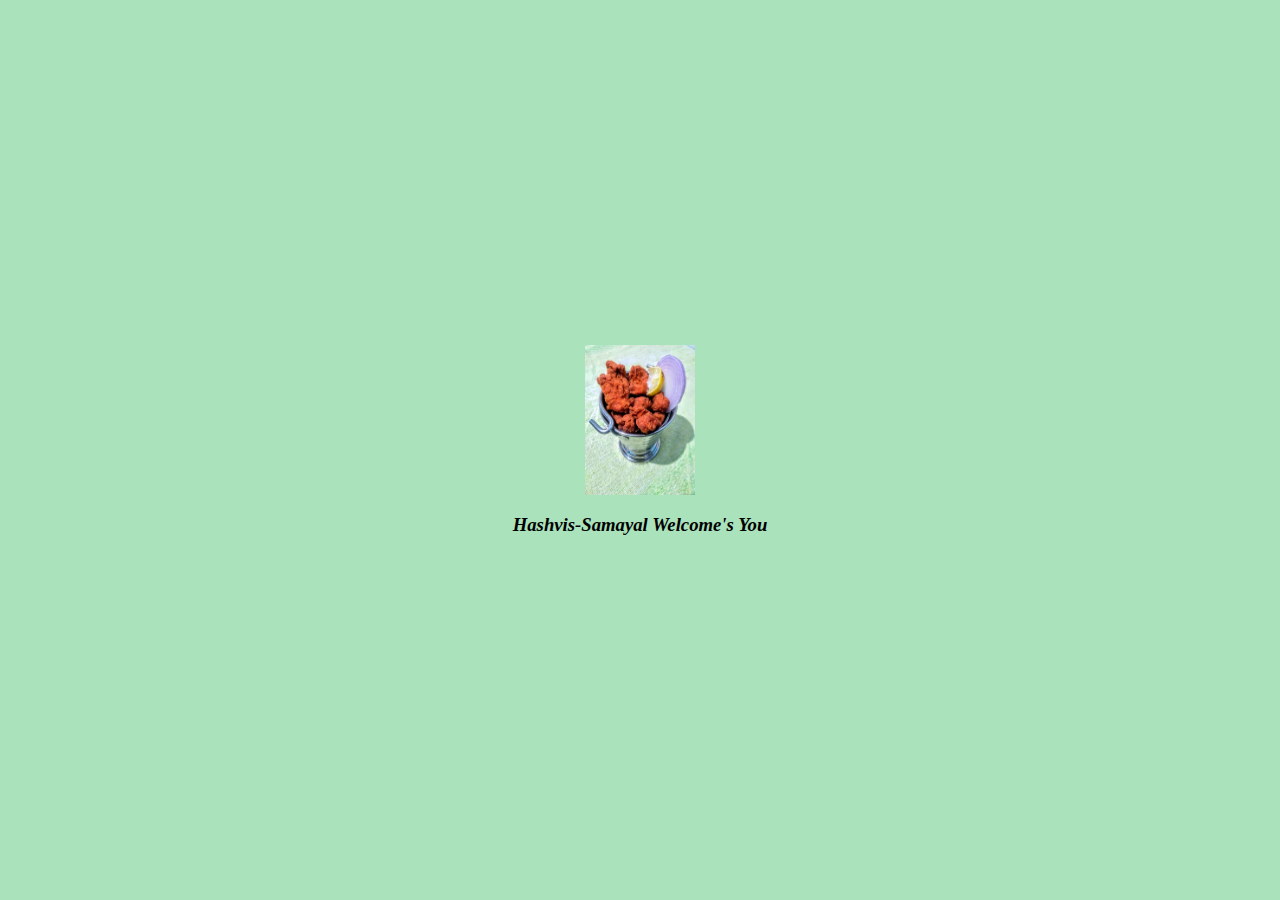
<file: index.html>
<!DOCTYPE html>
<html lang="en">
<head>
    <meta charset="UTF-8">
    <meta http-equiv="X-UA-Compatible" content="IE=edge">
    <meta name="viewport" content="width=device-width, initial-scale=1.0">
    <title>Hashvis-Samayal</title>
    <link rel="stylesheet" href="./style.css">
</head>
<body class="b-index">
    <section class="indexlogo">
    <img id="index" src="./logo.hashvissamayal.jpg" alt="logo">
    <h3><b><i>Hashvis-Samayal Welcome's You</i></b></h3>
    </section>

    <script>
        var timer = setTimeout(function() {
            window.location.href='./home.html'
        }, 2000);
    </script>
   
</body>
<script src="./main.js"></script>
</html>
</file>
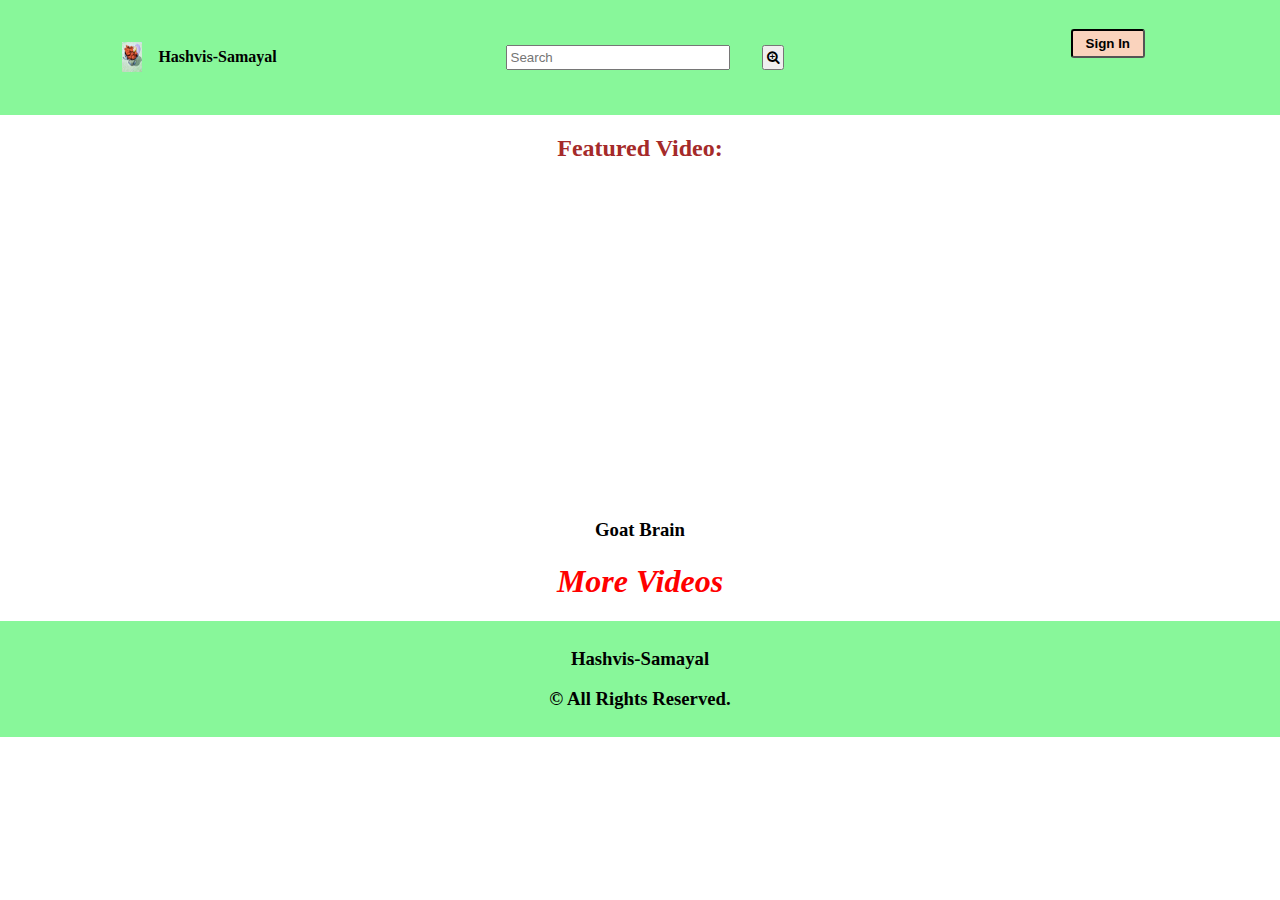
<file: home.html>
<!DOCTYPE html>
<html lang="en">
<head>
    <meta charset="UTF-8">
    <meta http-equiv="X-UA-Compatible" content="IE=edge">
    <meta name="viewport" content="width=device-width, initial-scale=1.0">
    <title>Hashvis-Samayal</title>
    <link rel="stylesheet" href="./style.css">
    <link rel="stylesheet" href="https://cdnjs.cloudflare.com/ajax/libs/font-awesome/4.7.0/css/font-awesome.min.css">
</head>
<body>
    <header>
        <div class="logo"><img id=logo src="./logo.hashvissamayal.jpg" alt="logo"><b>Hashvis-Samayal</b></div>
        <div class="search">
            <input id="search" type="text" placeholder="Search">
            <button id="lens" class="lens" type="submit"><i class="fa fa-search-plus" aria-hidden="true" ></i></button>
        </div>
        <button id="signin" type="button">Sign In</button>
    </header>
    <main>
        <section class="model-wrapper">
            <div class="model">
                <form method="GET" name="myform" onsubmit="event.preventDefault()" ><br><br><br>
                    <input type="text" name="username" id="username" placeholder="Username"><br><br>
                    <input type="email" name="email" id="email" placeholder="Email"><br><br>
                    <input type="password" name="password" id="password" placeholder="password"><br><br>
                    <button id="login" type="button" onclick="validateForm()" value="Login">Log In</button><br><br>
                </form>
            </div>
        </section>
        <div class="video-wrapper"> 
            <div class="vidoe-card">
                <h2 class="h2home"><b>Featured Video:</b></h2>
                <iframe id="home-iframe" width="560" height="315" src="https://www.youtube.com/embed/WPNhdNMqtOI" title="YouTube video player" frameborder="0" allow="accelerometer; autoplay; clipboard-write; encrypted-media; gyroscope; picture-in-picture" allowfullscreen></iframe>
                <h3><b>Goat Brain</b></h3>
                <a href="#" id="more-videos" onclick="alert('SignIn to Continue!');"><h1><b><i>More Videos</i></b></h1></a>
            </div>  
        </div>
    </main>
    <footer>
        <h3>Hashvis-Samayal</h3>
        <h3>&copy; All Rights Reserved.</h3>
    </footer>
</body>
<script src="./main.js"></script>
</html>
</file>
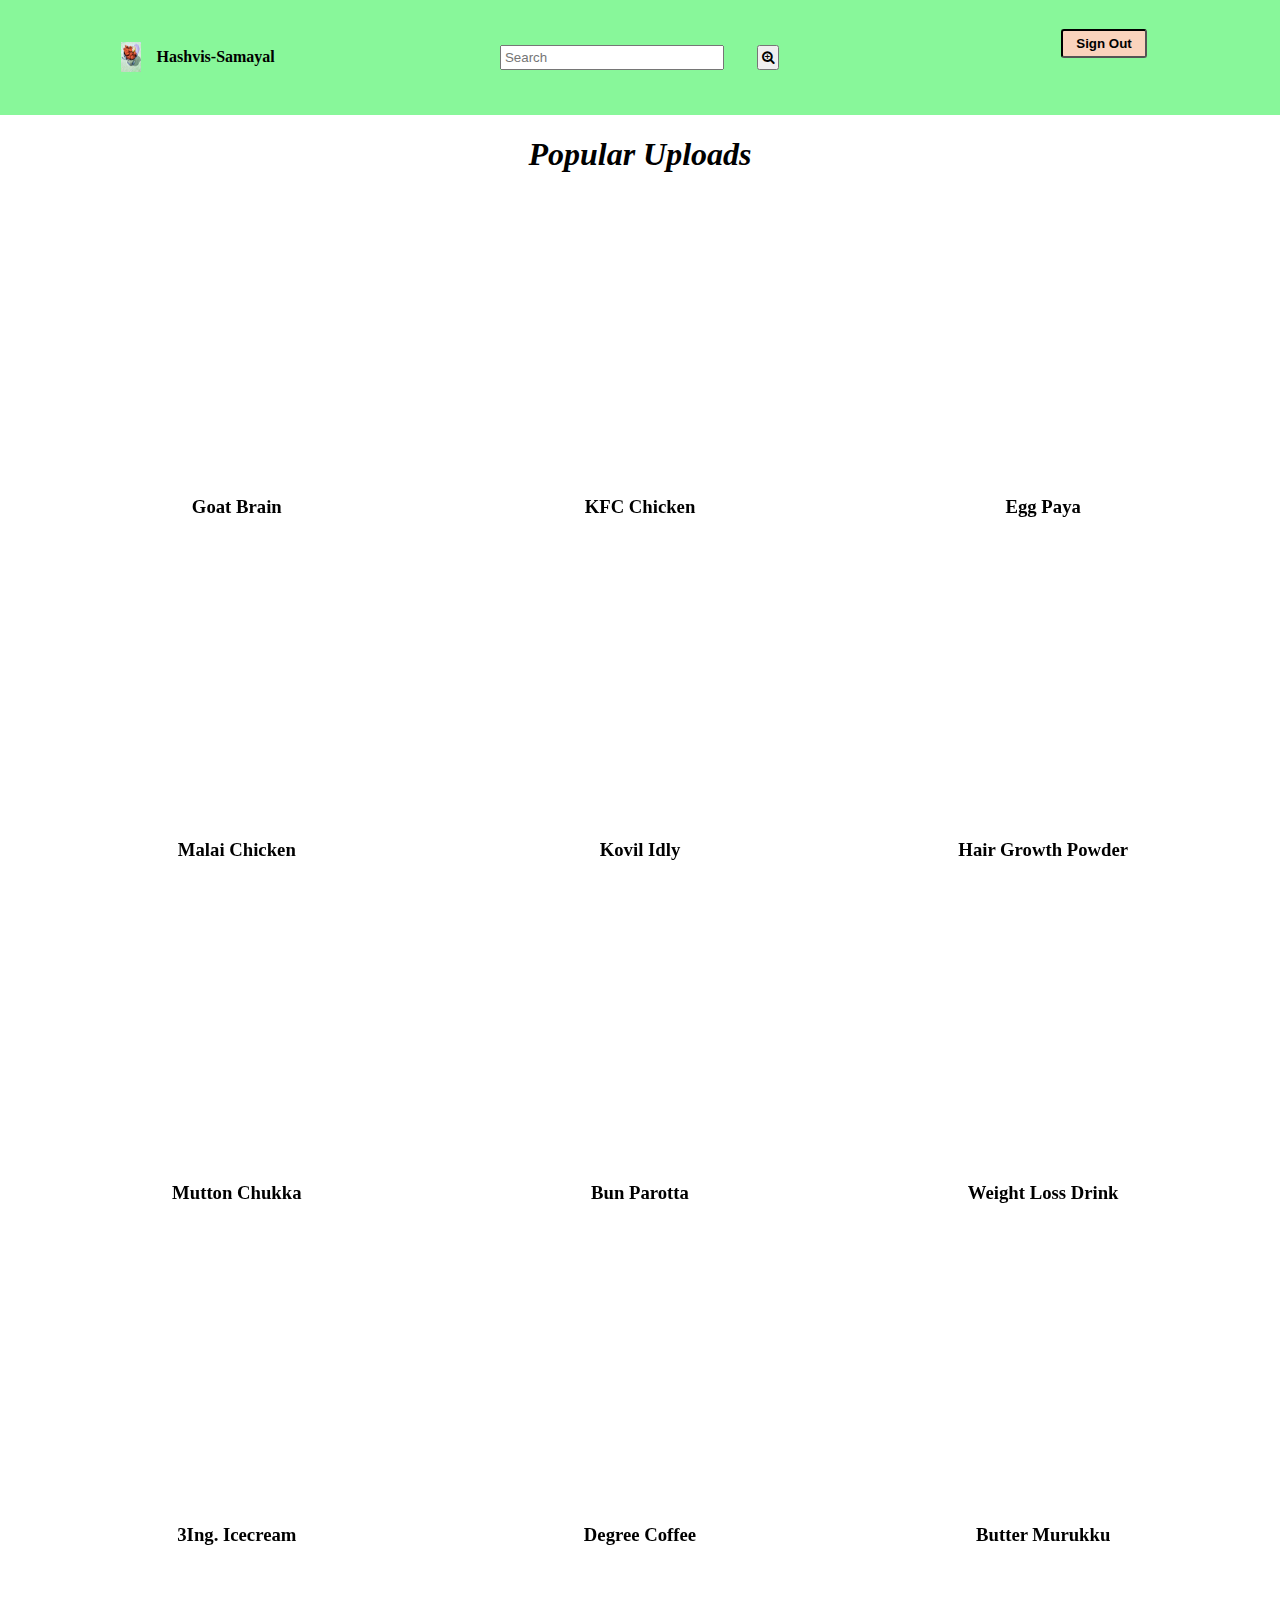
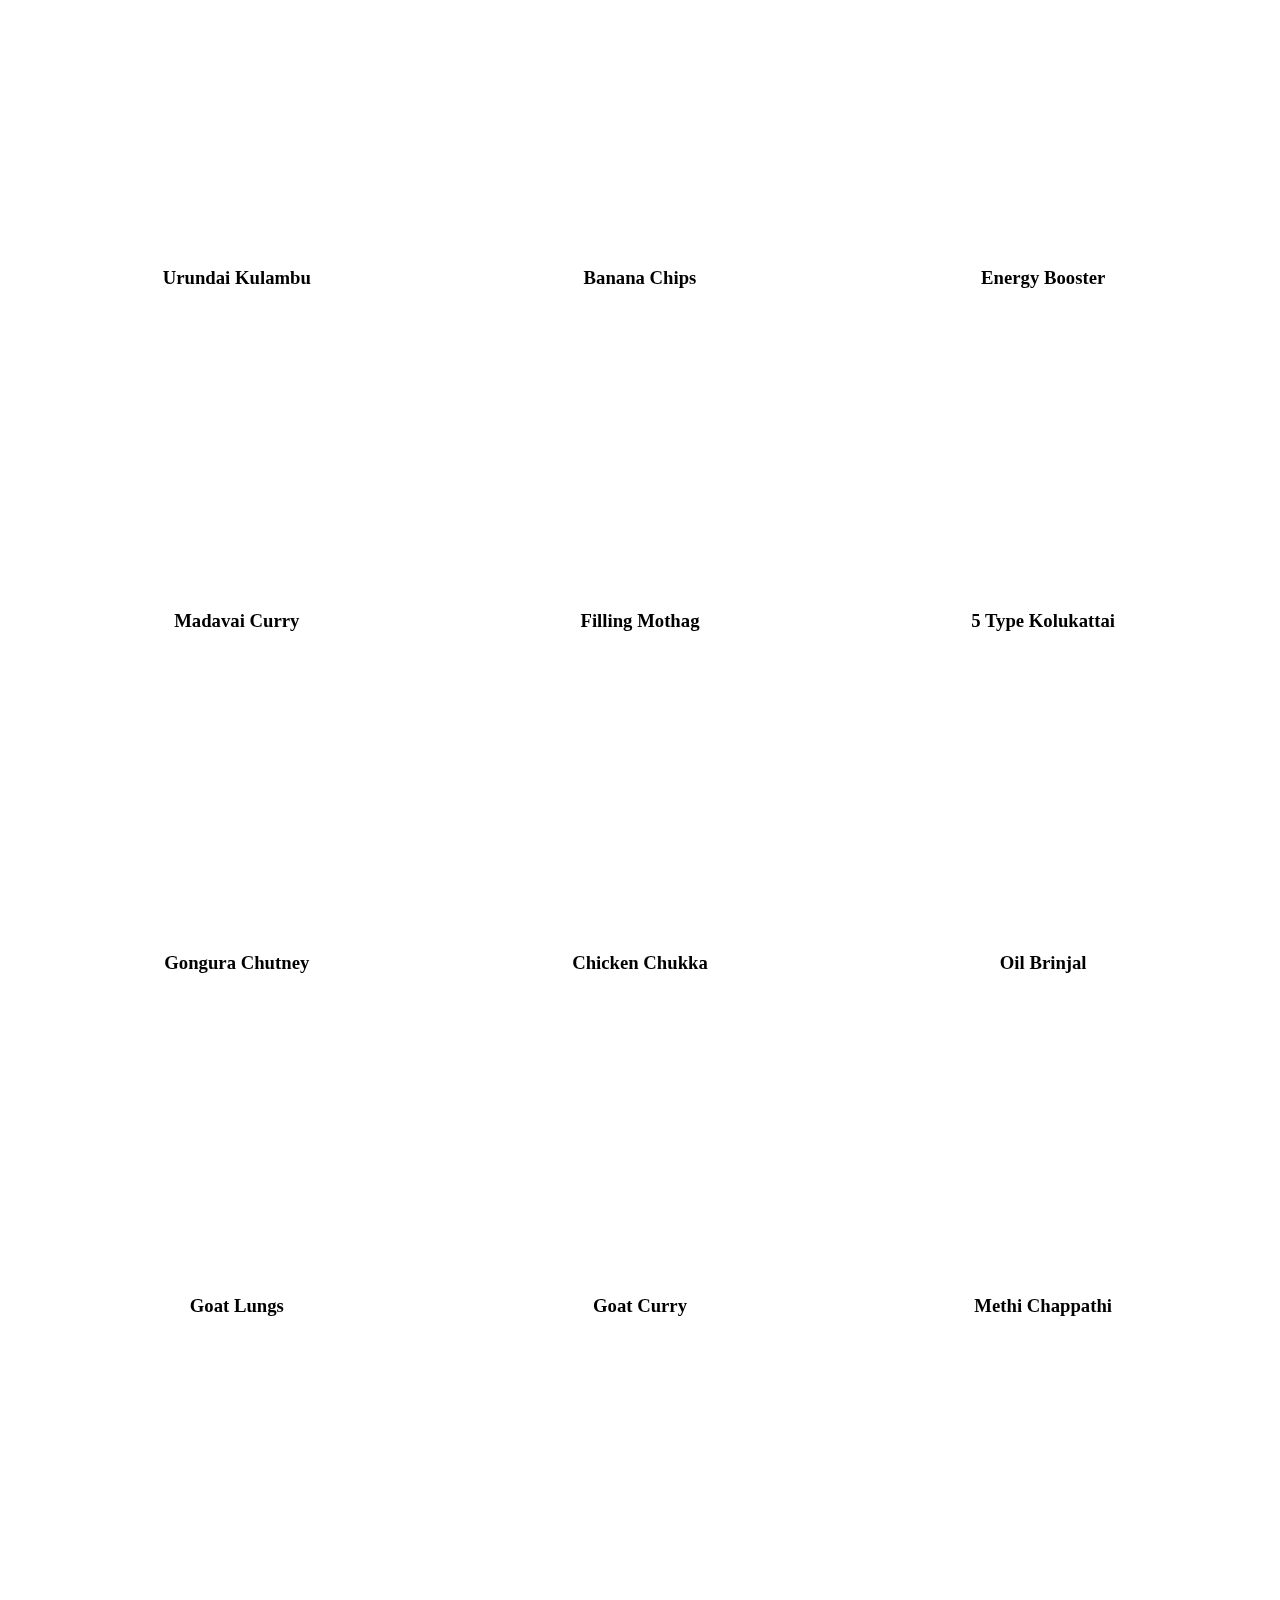
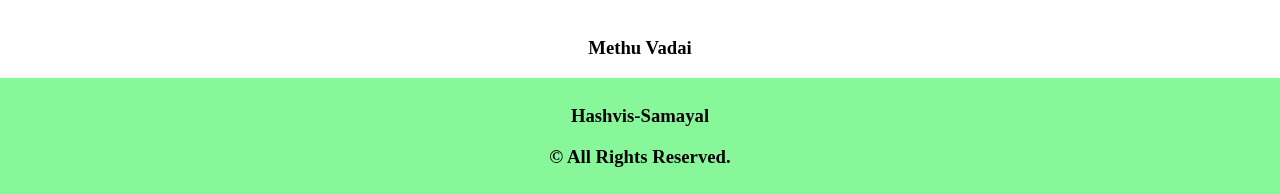
<file: user.html>
<!DOCTYPE html>
<html lang="en">
<head>
    <meta charset="UTF-8">
    <meta http-equiv="X-UA-Compatible" content="IE=edge">
    <meta name="viewport" content="width=device-width, initial-scale=1.0">
    <title>Hashvis-Samayal</title>
    <link rel="stylesheet" href="./style.css">
    <link rel="stylesheet" href="https://cdnjs.cloudflare.com/ajax/libs/font-awesome/4.7.0/css/font-awesome.min.css">
</head>
<body>
    <header>
        <div class="logo"><img id=logo src="./logo.hashvissamayal.jpg" alt="logo"><b>Hashvis-Samayal</b></div>
        <div class="search">
            <input id="search" type="text" placeholder="Search">
            <button id="lens" class="lens" type="submit"><i class="fa fa-search-plus" aria-hidden="true" ></i></button>
        </div>
        <button id="signout" type="button" onclick="window.location.href='./index.html'">Sign Out</button>
    </header>
    <main>
        <h1 class="h1user"><b><i>Popular Uploads</i></b></h1>
        <div class="video-wrapper"> 
            <div class="vidoe-card">
                <iframe id="iframe" width="560" height="315" src="https://www.youtube.com/embed/WPNhdNMqtOI" title="YouTube video player" frameborder="0" allow="accelerometer; autoplay; clipboard-write; encrypted-media; gyroscope; picture-in-picture" allowfullscreen></iframe>
                <h3><b>Goat Brain</b></h3>
            </div>
            <div class="vidoe-card">
                <iframe id="iframe" width="560" height="315" src="https://www.youtube.com/embed/xUToX9AeJSA" title="YouTube video player" frameborder="0" allow="accelerometer; autoplay; clipboard-write; encrypted-media; gyroscope; picture-in-picture" allowfullscreen></iframe>
                <h3><b>KFC Chicken</b></h3>
            </div>
            <div class="vidoe-card">
                <iframe id="iframe" width="560" height="315" src="https://www.youtube.com/embed/f9CBuiAFntg" title="YouTube video player" frameborder="0" allow="accelerometercrypted-; autoplay; clipboard-write; enmedia; gyroscope; picture-in-picture" allowfullscreen></iframe>
                <h3><b>Egg Paya</b></h3>
            </div>
            <div class="vidoe-card">
                <iframe id="iframe" width="560" height="315" src="https://www.youtube.com/embed/aWhWo06k95w" title="YouTube video player" frameborder="0" allow="accelerometer; autoplay; clipboard-write; encrypted-media; gyroscope; picture-in-picture" allowfullscreen></iframe>
                <h3><b>Malai Chicken</b></h3>
            </div>
            <div class="vidoe-card">
                <iframe id="iframe" width="560" height="315" src="https://www.youtube.com/embed/Z4WnVulD9Xk" title="YouTube video player" frameborder="0" allow="accelerometer; autoplay; clipboard-write; encrypted-media; gyroscope; picture-in-picture" allowfullscreen></iframe>
                <h3><b>Kovil Idly</b></h3>
            </div>
            <div class="vidoe-card">
                <iframe id="iframe" width="560" height="315" src="https://www.youtube.com/embed/FrV1H2TGMKw" title="YouTube video player" frameborder="0" allow="accelerometer; autoplay; clipboard-write; encrypted-media; gyroscope; picture-in-picture" allowfullscreen></iframe>
                <h3><b>Hair Growth Powder</b></h3>
            </div>
            <div class="vidoe-card">
                <iframe id="iframe" width="560" height="315" src="https://www.youtube.com/embed/vJ27ZGrOKl0" title="YouTube video player" frameborder="0" allow="accelerometer; autoplay; clipboard-write; encrypted-media; gyroscope; picture-in-picture" allowfullscreen></iframe>
                <h3><b>Mutton Chukka</b></h3>
            </div>
            <div class="vidoe-card">
                <iframe id="iframe" width="560" height="315" src="https://www.youtube.com/embed/tSm4CkJ-AHg" title="YouTube video player" frameborder="0" allow="accelerometer; autoplay; clipboard-write; encrypted-media; gyroscope; picture-in-picture" allowfullscreen></iframe>
                <h3><b>Bun Parotta</b></h3>
            </div>
            <div class="vidoe-card">
                <iframe id="iframe" width="560" height="315" src="https://www.youtube.com/embed/l2cH9trWEnI" title="YouTube video player" frameborder="0" allow="accelerometer; autoplay; clipboard-write; encrypted-media; gyroscope; picture-in-picture" allowfullscreen></iframe>
                <h3><b>Weight Loss Drink</b></h3>
            </div>
            <div class="vidoe-card">
                <iframe id="iframe" width="560" height="315" src="https://www.youtube.com/embed/L0qFViW_q-M" title="YouTube video player" frameborder="0" allow="accelerometer; autoplay; clipboard-write; encrypted-media; gyroscope; picture-in-picture" allowfullscreen></iframe>
                <h3><b>3Ing. Icecream</b></h3>
            </div>
            <div class="vidoe-card">
                <iframe id="iframe" width="560" height="315" src="https://www.youtube.com/embed/-Z-uZ_cyVJs" title="YouTube video player" frameborder="0" allow="accelerometer; autoplay; clipboard-write; encrypted-media; gyroscope; picture-in-picture" allowfullscreen></iframe>
                <h3><b>Degree Coffee</b></h3>
            </div>
            <div class="vidoe-card">
                <iframe id="iframe" width="560" height="315" src="https://www.youtube.com/embed/cLR5ke3G-Ng" title="YouTube video player" frameborder="0" allow="accelerometer; autoplay; clipboard-write; encrypted-media; gyroscope; picture-in-picture" allowfullscreen></iframe>
                <h3><b>Butter Murukku</b></h3>
            </div>
            <div class="vidoe-card">
                <iframe id="iframe" width="560" height="315" src="https://www.youtube.com/embed/wyry7UGT75I" title="YouTube video player" frameborder="0" allow="accelerometer; autoplay; clipboard-write; encrypted-media; gyroscope; picture-in-picture" allowfullscreen></iframe>
                <h3><b>Urundai Kulambu</b></h3>
            </div>
            <div class="vidoe-card">
                <iframe id="iframe" width="560" height="315" src="https://www.youtube.com/embed/53livbx7lno" title="YouTube video player" frameborder="0" allow="accelerometer; autoplay; clipboard-write; encrypted-media; gyroscope; picture-in-picture" allowfullscreen></iframe>
                <h3><b>Banana Chips</b></h3>
            </div>
            <div class="vidoe-card">
                <iframe id="iframe" width="560" height="315" src="https://www.youtube.com/embed/adQvLJUb4wY" title="YouTube video player" frameborder="0" allow="accelerometer; autoplay; clipboard-write; encrypted-media; gyroscope; picture-in-picture" allowfullscreen></iframe>
                <h3><b>Energy Booster</b></h3>
            </div>
            <div class="vidoe-card">
                <iframe id="iframe" width="560" height="315" src="https://www.youtube.com/embed/gDSqye0jnvg" title="YouTube video player" frameborder="0" allow="accelerometer; autoplay; clipboard-write; encrypted-media; gyroscope; picture-in-picture" allowfullscreen></iframe>
                <h3><b>Madavai Curry</b></h3>
            </div>
            <div class="vidoe-card">
                <iframe id="iframe" width="560" height="315" src="https://www.youtube.com/embed/hyD_3A64lA0" title="YouTube video player" frameborder="0" allow="accelerometer; autoplay; clipboard-write; encrypted-media; gyroscope; picture-in-picture" allowfullscreen></iframe>
                <h3><b>Filling Mothag</b></h3>
            </div>
            <div class="vidoe-card">
                <iframe id="iframe" width="560" height="315" src="https://www.youtube.com/embed/tDxApPLYcb4" title="YouTube video player" frameborder="0" allow="accelerometer; autoplay; clipboard-write; encrypted-media; gyroscope; picture-in-picture" allowfullscreen></iframe>
                <h3><b>5 Type Kolukattai</b></h3>
            </div>
            <div class="vidoe-card">
                <iframe id="iframe" width="560" height="315" src="https://www.youtube.com/embed/LECDU-_aN1E" title="YouTube video player" frameborder="0" allow="accelerometer; autoplay; clipboard-write; encrypted-media; gyroscope; picture-in-picture" allowfullscreen></iframe>
                <h3><b>Gongura Chutney</b></h3>
            </div>
            <div class="vidoe-card">
                <iframe id="iframe" width="560" height="315" src="https://www.youtube.com/embed/ALf14jf5vWE" title="YouTube video player" frameborder="0" allow="accelerometer; autoplay; clipboard-write; encrypted-media; gyroscope; picture-in-picture" allowfullscreen></iframe>
                <h3><b>Chicken Chukka</b></h3>
            </div>
            <div class="vidoe-card">
                <iframe id="iframe" width="560" height="315" src="https://www.youtube.com/embed/kDU1aZ5pYbw" title="YouTube video player" frameborder="0" allow="accelerometer; autoplay; clipboard-write; encrypted-media; gyroscope; picture-in-picture" allowfullscreen></iframe>
                <h3><b>Oil Brinjal</b></h3>
            </div>
            <div class="vidoe-card">
                <iframe id="iframe" width="560" height="315" src="https://www.youtube.com/embed/7jH03VjX8Sw" title="YouTube video player" frameborder="0" allow="accelerometer; autoplay; clipboard-write; encrypted-media; gyroscope; picture-in-picture" allowfullscreen></iframe>
                <h3><b>Goat Lungs</b></h3>
            </div>
            <div class="vidoe-card">
                <iframe id="iframe" width="560" height="315" src="https://www.youtube.com/embed/Kx3_KeIURY4" title="YouTube video player" frameborder="0" allow="accelerometer; autoplay; clipboard-write; encrypted-media; gyroscope; picture-in-picture" allowfullscreen></iframe>
                <h3><b>Goat Curry</b></h3>
            </div>
            <div class="vidoe-card">
                <iframe id="iframe" width="560" height="315" src="https://www.youtube.com/embed/v46riJKfB2E" title="YouTube video player" frameborder="0" allow="accelerometer; autoplay; clipboard-write; encrypted-media; gyroscope; picture-in-picture" allowfullscreen></iframe>
                <h3><b>Methi Chappathi</b></h3>
            </div>
            <div class="vidoe-card">
                <iframe id="iframe" width="560" height="315" src="https://www.youtube.com/embed/diUp4Ino2WU" title="YouTube video player" frameborder="0" allow="accelerometer; autoplay; clipboard-write; encrypted-media; gyroscope; picture-in-picture" allowfullscreen></iframe>
                <h3><b>Methu Vadai</b></h3>
            </div>  
        </div>
    </main>
    <footer>
        <h3>Hashvis-Samayal</h3>
        <h3>&copy; All Rights Reserved.</h3>
    </footer>
</body>
<script src="./main.js"></script>
</html>
</file>
<file: style.css>
/* reset css */
body {
    margin: 0;
    padding: 0;
}
.b-index {
    display: flex;
    background-color: rgb(170, 226, 188);
}
.indexlogo {
    display: flex;
    flex-direction: column;
    align-items: center;
    justify-content: center;
    position: absolute;
    margin: auto;
    left: 0;
    right: 0;
    top: 0;
    bottom: 0;
}
#index {
    width: 110px;
    height: 150px;
}
header {
    display: flex;
    justify-content: space-around;
    background-color: rgb(136, 247, 154);
    
}
footer {
    text-align: center;
    padding: 0.5rem;
    background-color: rgb(136, 247, 154);
    position: inherit;
}
.logo {
    display: flex;
    align-items: center;
    justify-content: center;
}
#logo {
    height: 30px;
    width: 20px;
    padding: 1rem;
}
.search {
    padding: 1rem;
}
#search {
    padding: 3px;
    padding-right: 40px;
}
#lens {
    padding: 3px;
}
button {
    margin: 1.8rem;
    align-items: center;
    justify-content: center;
}
#signin, #signout, #login {
    cursor: pointer;
    display: flex;
    align-items: center;
    border-style: inset;
    border-radius: 3px;
    padding: 0.8rem;
    height: 25px;
    background-color: rgb(250, 211, 189);
    font-weight: 800;
}
#signin:hover {
    border-color: blue;
}
.model-wrapper {
    display: none;
}
.model {
    box-sizing: border-box;
    padding: 1rem;
    display: flex;
    flex-direction: column;
    align-items: center;
    justify-content: center;
    border: 3px solid brown;
    box-shadow: 0 30px 30px 0 rgb(146, 89, 89);
    left: 0;
    right: 0;
    margin-left: auto;
    margin-right: auto;
    top: 50%;
    width: 40%;
}

/* home page css */

.h2home {
    color: brown;
}

.video-wrapper {
    display: flex;
    flex-wrap: wrap;
    justify-content: center;
    align-items: center;
    text-align: center;
}
#more-videos {
    text-decoration: none;
    color: red;
}

#more-videos:hover {
    color:blue;
}

/* user page css */

.h1user {
    text-align: center;
}
#iframe {
    display: flex;
    flex-wrap: wrap;
    width: 400px;
    height: 280px;
    justify-content: space-evenly;
    padding: 0.1rem;
}


@media only screen and (min-width: 250px) and (max-width:860px) {
    #search {
        display: none !important;
    }
    #lens {
        display: none !important;
    }
    .model {
        width: 60%;
    }
    #home-iframe {
        width: 250px;
        height: 180px;
    }
    #iframe {
        width: 380px;
    }
}
</file>
